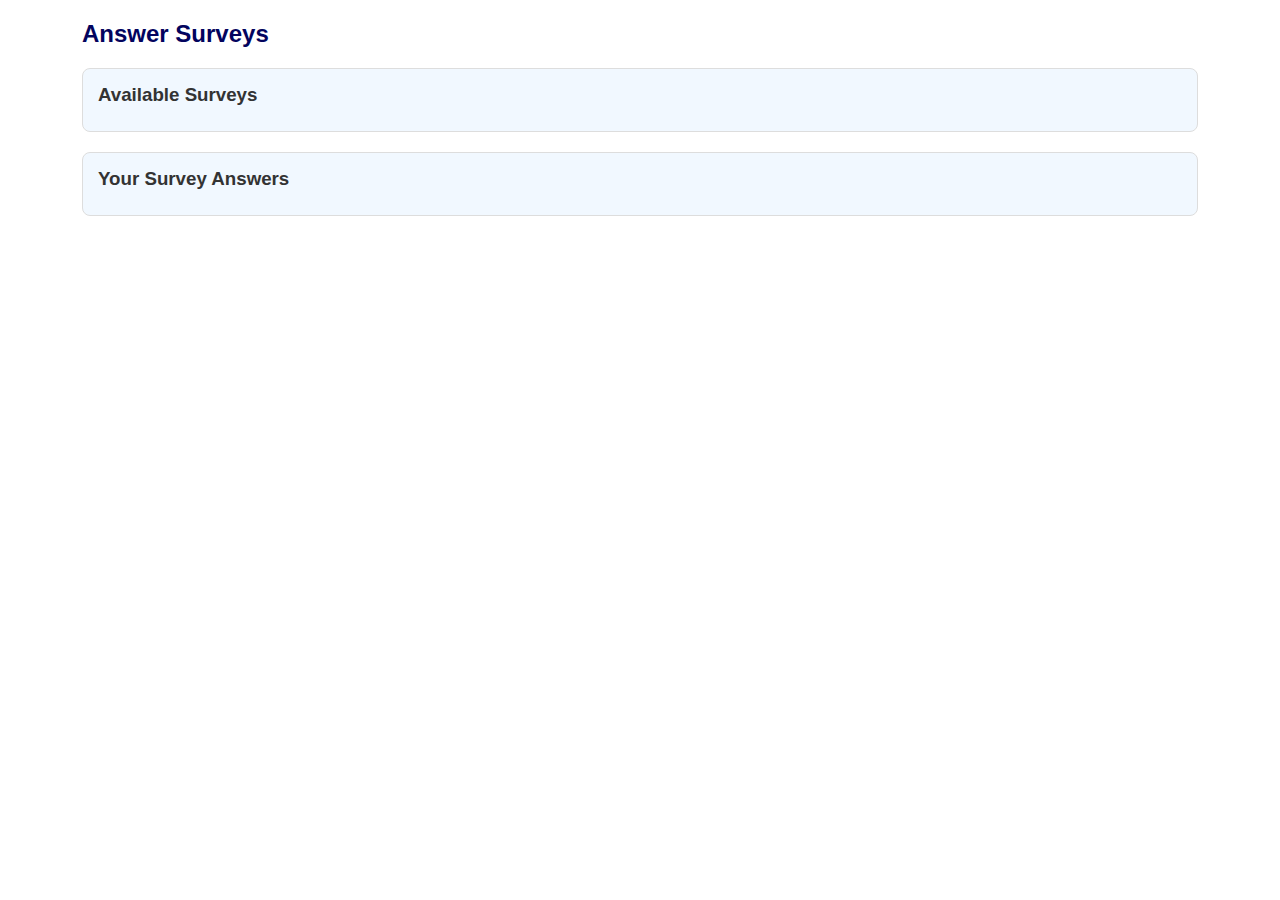
<file: answer_survey.html>
<!DOCTYPE html>
<html lang="en">
<head>
  <meta charset="UTF-8">
  <meta name="viewport" content="width=device-width, initial-scale=1.0">
  <title>Answer Survey - Survey World</title>
  <link rel="stylesheet" href="style.css">
</head>
<body>

  <section class="answer-survey">
    <div class="container">
      <h2>Answer Surveys</h2>

      <div class="available-surveys">
        <h3>Available Surveys</h3>
        <ul id="availableSurveyList"></ul>
      </div>

      <div class="survey-answers">
        <h3>Your Survey Answers</h3>
        <ul id="surveyAnswersList"></ul>
      </div>
    </div>
  </section>

  <script>
    const surveys = JSON.parse(localStorage.getItem("surveys")) || [];

    const availableSurveyList = document.getElementById("availableSurveyList");

    surveys.forEach((survey, index) => {
      const surveyItem = document.createElement("li");
      surveyItem.textContent = `Survey ${index + 1}`;
      surveyItem.onclick = () => displaySurvey(survey);
      availableSurveyList.appendChild(surveyItem);
    });

    function displaySurvey(survey) {
      const surveyAnswersList = document.getElementById("surveyAnswersList");
      surveyAnswersList.innerHTML = "";

      survey.questions.forEach(question => {
        const questionItem = document.createElement("li");
        questionItem.innerHTML = `
          <strong>${question.questionText}</strong><br>
          ${getAnswerInput(question)}
        `;
        surveyAnswersList.appendChild(questionItem);
      });
    }

    function getAnswerInput(question) {
      if (question.questionType === "text") {
        return `<input type="text" placeholder="Your answer">`;
      } else if (question.questionType === "multiple-choice" || question.questionType === "dropdown") {
        return question.options.map(option => `<label><input type="radio" name="answer">${option}</label>`).join("<br>");
      } else if (question.questionType === "rating") {
        return `<input type="number" min="1" max="5" placeholder="Rate 1-5">`;
      }
    }
  </script>
</body>
</html>
</file>
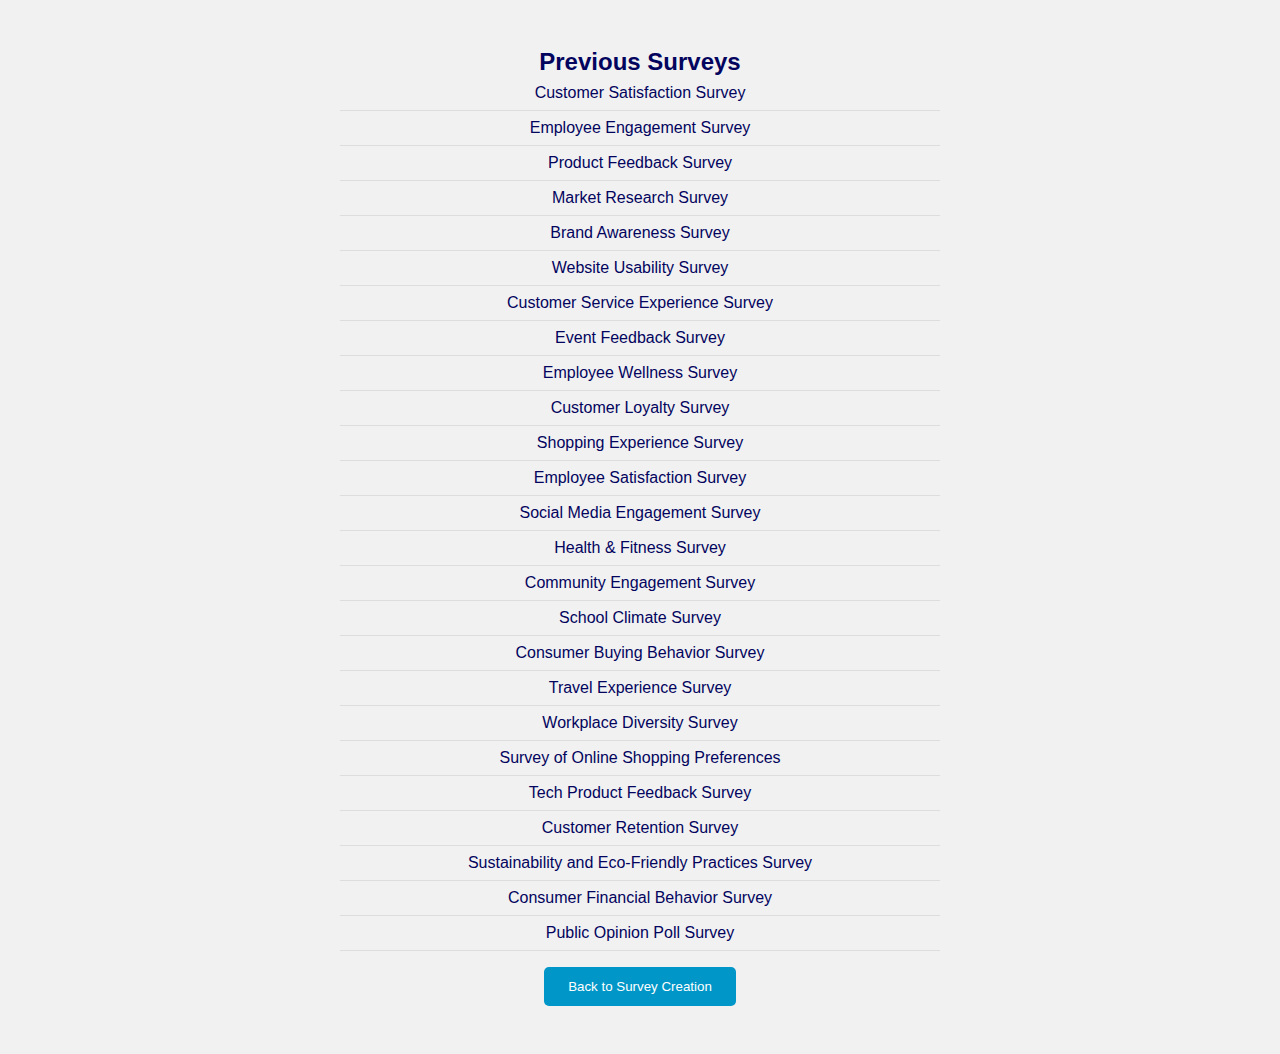
<file: previous_surveys.html>
<!DOCTYPE html>
<html lang="en">
<head>
  <meta charset="UTF-8">
  <meta name="viewport" content="width=device-width, initial-scale=1.0">
  <title>Previous Surveys - Survey World</title>
  <link rel="stylesheet" href="style.css">
  <link rel="stylesheet" href="https://cdnjs.cloudflare.com/ajax/libs/font-awesome/6.0.0-beta3/css/all.min.css">
</head>
<body>

  <section class="previous-surveys">
    <div class="container">
      <h2>Previous Surveys</h2>
      <ul class="survey-list">
        <li>Customer Satisfaction Survey</li>
        <li>Employee Engagement Survey</li>
        <li>Product Feedback Survey</li>
        <li>Market Research Survey</li>
        <li>Brand Awareness Survey</li>
        <li>Website Usability Survey</li>
        <li>Customer Service Experience Survey</li>
        <li>Event Feedback Survey</li>
        <li>Employee Wellness Survey</li>
        <li>Customer Loyalty Survey</li>
        <li>Shopping Experience Survey</li>
        <li>Employee Satisfaction Survey</li>
        <li>Social Media Engagement Survey</li>
        <li>Health & Fitness Survey</li>
        <li>Community Engagement Survey</li>
        <li>School Climate Survey</li>
        <li>Consumer Buying Behavior Survey</li>
        <li>Travel Experience Survey</li>
        <li>Workplace Diversity Survey</li>
        <li>Survey of Online Shopping Preferences</li>
        <li>Tech Product Feedback Survey</li>
        <li>Customer Retention Survey</li>
        <li>Sustainability and Eco-Friendly Practices Survey</li>
        <li>Consumer Financial Behavior Survey</li>
        <li>Public Opinion Poll Survey</li>
      </ul>
      <button onclick="goBack()">Back to Survey Creation</button>
    </div>
  </section>

  <script src="script.js"></script>
</body>
</html>
</file>
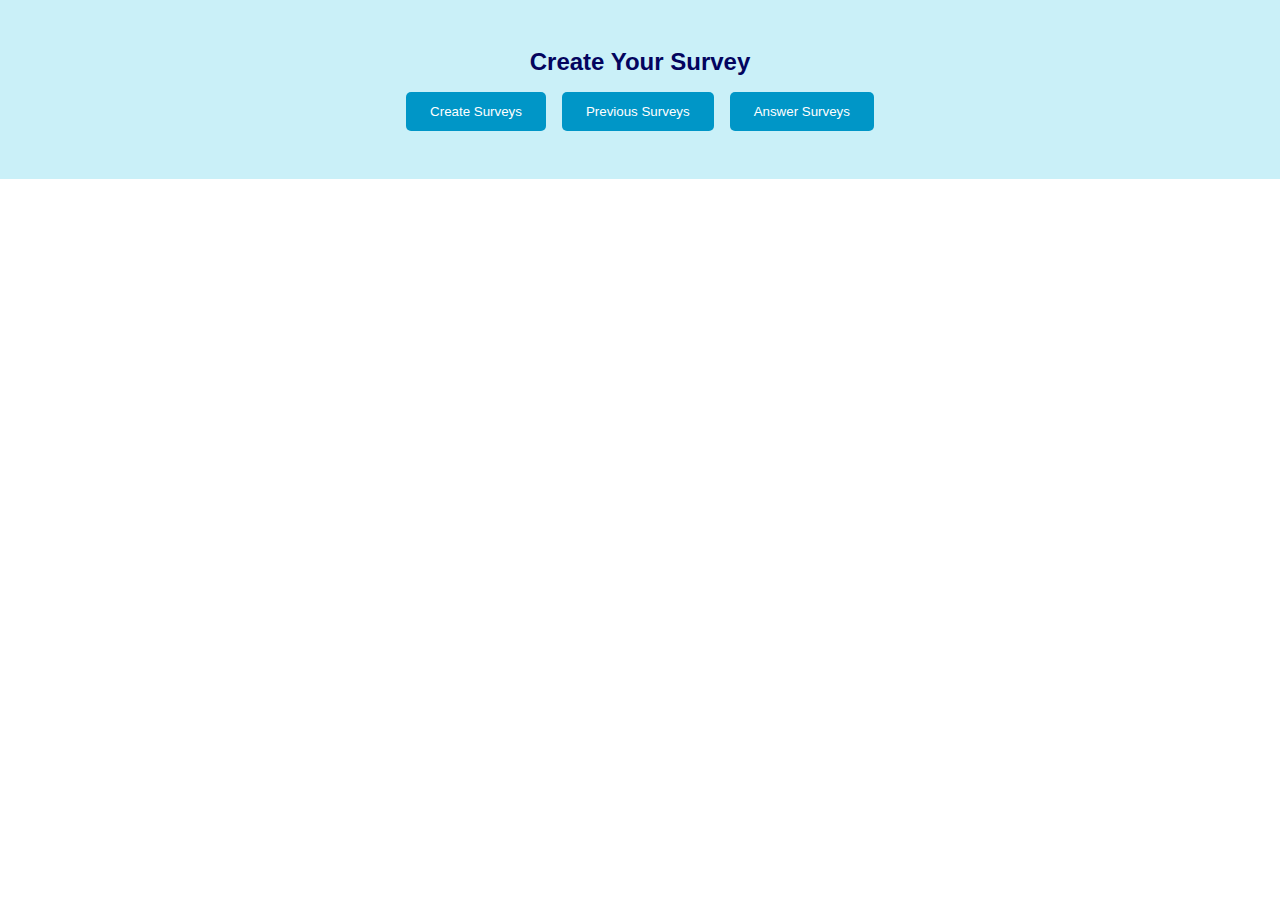
<file: survey_creation.html>
<!DOCTYPE html>
<html lang="en">
<head>
  <meta charset="UTF-8">
  <meta name="viewport" content="width=device-width, initial-scale=1.0">
  <title>Create a Survey - Survey World</title>
  <link rel="stylesheet" href="style.css">
  <link rel="stylesheet" href="https://cdnjs.cloudflare.com/ajax/libs/font-awesome/6.0.0-beta3/css/all.min.css">
</head>
<body>

  <section class="survey-options">
    <div class="container">
      <h2>Create Your Survey</h2>
      <div class="options">
        <button class="option-btn" onclick="showSurveyForm()">Create Surveys</button>
        <button class="option-btn" onclick="goToPreviousSurveys()">Previous Surveys</button>
        <button class="option-btn" onclick="location.href='answer_survey.html'">Answer Surveys</button>
      </div>

      <div id="surveyForm" class="survey-form" style="display:none;">
        <h3>Add Your Questions</h3>
        <form id="createSurveyForm" onsubmit="addQuestion(); return false;">
          <label for="questionText">Question Text</label>
          <input type="text" id="questionText" placeholder="Enter your question" required>

          <label for="questionType">Question Type</label>
          <select id="questionType" onchange="addOptions()">
            <option value="text">Text</option>
            <option value="multiple-choice">Multiple Choice</option>
            <option value="rating">Rating Scale</option>
            <option value="dropdown">Dropdown</option>
          </select>

          <div id="optionsContainer" style="display:none;">
            <label>Options</label>
            <div id="optionsList"></div>
            <button type="button" onclick="addOptionField()">Add Option</button>
          </div>

          <button type="submit">Add Question</button>
        </form>

        <div id="questionsPreview" class="questions-preview">
          <h3>Survey Preview</h3>
          <ul id="questionList"></ul>
          <button onclick="generateShareLink()">Generate Shareable Link</button>
          <button id="submitSurveyButton" style="display:none;" onclick="submitSurvey()">Submit Survey</button>
        </div>
      </div>
    </div>
  </section>

  <div id="sharePopup" class="share-popup" style="display:none;">
    <div class="popup-content"> 
      <span class="close-btn" onclick="closePopup()">&times;</span>
      <h3>Share Your Survey</h3>
      <p>Copy this link to share your survey:</p>
      <input type="text" id="shareLink" readonly>
    </div>
  </div>

  <script src="script.js"></script>
</body>
</html>
</file>
<file: style.css>
/* General Styles */
* {
    margin: 0;
    padding: 0;
    box-sizing: border-box;
    font-family: Arial, sans-serif;
}

body {
    color: #03045e;
}

.container {
    width: 90%;
    max-width: 1200px;
    margin: 0 auto;
}

/* Header Styles */
.header {
    background-color: #90e0ef;
    padding: 1rem 0;
}

.header-container {
    display: flex;
    align-items: center;
    justify-content: space-between;
}

.logo {
    font-size: 1.5rem;
    color: #03045e;
}

.nav-links {
    list-style: none;
    display: flex;
    gap: 1.5rem;
}

.nav-links a {
    text-decoration: none;
    color: #03045e;
}

.auth-buttons button {
    margin-left: 1rem;
}

/* Hero Section */
.hero {
    display: flex;
    align-items: center;
    padding: 2rem 0;
}

.hero-content {
    display: flex;
    align-items: center;
    flex-wrap: wrap;
}

.hero-text {
    flex: 1;
}

.cta-btn {
    background-color: #00b4d8;
    color: #fff;
    padding: 0.75rem 1.5rem;
    border: none;
    cursor: pointer;
    border-radius: 5px;
}

/* Features Section */
.stats-features {
    background-color: #caf0f8;
    padding: 2rem 0;
    text-align: center;
}

.features {
    display: flex;
    flex-wrap: wrap;
    gap: 1rem;
    justify-content: center;
}

.feature-item {
    background-color: #fff;
    border-radius: 8px;
    padding: 1rem;
    width: 200px;
    text-align: center;
    box-shadow: 0 4px 8px rgba(0, 0, 0, 0.1);
}

.feature-item i {
    font-size: 2rem;
    color: #0077b6;
    margin-bottom: 0.5rem;
}

/* Customer Success Stories Section */
.success-stories {
    padding: 3rem 0;
    text-align: center;
    background-color: #e0f7fa;
}

.success-stories h2 {
    font-size: 2rem;
    color: #023e8a;
    margin-bottom: 0.5rem;
}

.success-stories p {
    color: #03045e;
    margin-bottom: 2rem;
}

.stories-container {
    display: flex;
    gap: 1rem;
    flex-wrap: wrap;
    justify-content: center;
}

.story-card {
    background-color: #fff;
    border-radius: 8px;
    box-shadow: 0 4px 8px rgba(0, 0, 0, 0.1);
    width: 300px;
    padding: 1rem;
    text-align: left;
    transition: transform 0.3s ease;
}

.story-card img {
    width: 100%;
    border-radius: 5px;
}

.story-card h3 {
    color: #023e8a;
    margin-top: 1rem;
    font-size: 1.2rem;
}

.story-card p {
    color: #03045e;
    margin: 0.5rem 0;
}

.story-btn {
    background-color: #0096c7;
    color: #fff;
    border: none;
    padding: 0.5rem 1rem;
    border-radius: 5px;
    cursor: pointer;
}

/* Footer */
.footer {
    background-color: #90e0ef;
    padding: 1rem 0;
    text-align: center;
    color: #03045e;
}
/* Styles for Survey Options and Form */
.survey-options {
    padding: 3rem 0;
    background-color: #caf0f8;
    text-align: center;
  }
  
  .options {
    display: flex;
    justify-content: center;
    gap: 1rem;
  }
  
  .option-btn {
    padding: 0.75rem 1.5rem;
    background-color: #0096c7;
    color: #fff;
    border: none;
    border-radius: 5px;
    cursor: pointer;
  }
  
  .survey-form {
    margin-top: 2rem;
    text-align: left;
  }
  
  .survey-form h3 {
    color: #023e8a;
  }
  
  .option-input {
    display: block;
    margin: 0.5rem 0;
    padding: 0.5rem;
    width: 100%;
    border: 1px solid #ccc;
    border-radius: 5px;
  }
  
  .questions-preview {
    margin-top: 2rem;
  }
  
  .questions-preview h3 {
    color: #023e8a;
  }
  
  #questionList {
    list-style-type: none;
    padding: 0;
  }
  
  #questionList li {
    padding: 0.5rem 0;
  }
  
  .star-rating {
    color: #ffd700;
  }
  
  .share-popup {
    position: fixed;
    top: 0;
    left: 0;
    width: 100%;
    height: 100%;
    background: rgba(0, 0, 0, 0.5);
    display: flex;
    justify-content: center;
    align-items: center;
  }
  
  .popup-content {
    background: #fff;
    padding: 2rem;
    border-radius: 8px;
    text-align: center;
    width: 300px;
  }
  
  .close-btn {
    position: absolute;
    top: 10px;
    right: 10px;
    font-size: 1.5rem;
    cursor: pointer;
  }
/* Styles for Previous Surveys Page */
.previous-surveys {
    padding: 3rem 0;
    background-color: #f1f1f1;
    text-align: center;
  }
  
  .survey-list {
    list-style-type: none;
    padding: 0;
    max-width: 600px;
    margin: 0 auto;
  }
  
  .survey-list li {
    padding: 0.5rem 0;
    border-bottom: 1px solid #ddd;
    font-size: 1rem;
  }
  
  button {
    margin-top: 1rem;
    padding: 0.75rem 1.5rem;
    background-color: #0096c7;
    color: #fff;
    border: none;
    border-radius: 5px;
    cursor: pointer;
  }
    
  /* Answer Surveys Page Styling */
.answer-surveys-page {
  display: flex;
  gap: 2rem;
  padding: 2rem;
}

.answer-section, .responses-section {
  flex: 1;
  background-color: #f0f8ff;
  padding: 1.5rem;
  border-radius: 8px;
  box-shadow: 0 4px 8px rgba(0, 0, 0, 0.1);
}

.answer-section h2, .responses-section h2 {
  font-size: 1.5rem;
  color: #03045e;
}

#survey-list {
  list-style-type: none;
  padding: 0;
}

#survey-list li {
  display: flex;
  justify-content: space-between;
  margin-bottom: 0.5rem;
}

.answer-btn {
  background-color: #0077b6;
  color: white;
  border: none;
  padding: 0.4rem 0.8rem;
  border-radius: 4px;
  cursor: pointer;
}

.submit-survey-btn {
  display: none;
  margin-top: 1rem;
  background-color: #0077b6;
  color: #fff;
  border: none;
  padding: 0.6rem 1.2rem;
  border-radius: 5px;
  cursor: pointer;
}

/* Show Submit button when questions are added */
#question-creator.active + #submit-survey {
  display: inline-block;
}

.answer-survey {
  padding: 20px;
}

.available-surveys, .survey-answers {
  margin-top: 20px;
  padding: 15px;
  border: 1px solid #ddd;
  border-radius: 8px;
  background-color: #f1f8ff;
}

.available-surveys h3, .survey-answers h3 {
  color: #333;
  margin-bottom: 10px;
}
.available-surveys li, .survey-answers li {
  cursor: pointer;
  color: #0056b3;
  transition: background-color 0.3s;
}

.available-surveys li:hover, .survey-answers li:hover {
  background-color: #d0e6ff;
}

.survey-answers li strong {
  display: block;
  font-weight: bold;
  color: #333;
}

/* Input Styles */
input[type="text"], input[type="number"], input[type="radio"] {
  margin-top: 5px;
  padding: 8px;
  width: calc(100% - 20px);
  border: 1px solid #ccc;
  border-radius: 4px;
  box-sizing: border-box;
}

input[type="radio"] {
  width: auto;
  margin-right: 8px;
}

label {
  font-size: 14px;
  color: #333;
}

  
  
  /* Responsive Design */
  @media (max-width: 768px) {
    .hero {
      flex-direction: column;
      text-align: center;
    }
  
    .hero-content {
      flex-direction: column;
    }
  
    .features {
      flex-direction: column;
    }
  
    .feature-item {
      width: 100%;
    }
  }
</file>
